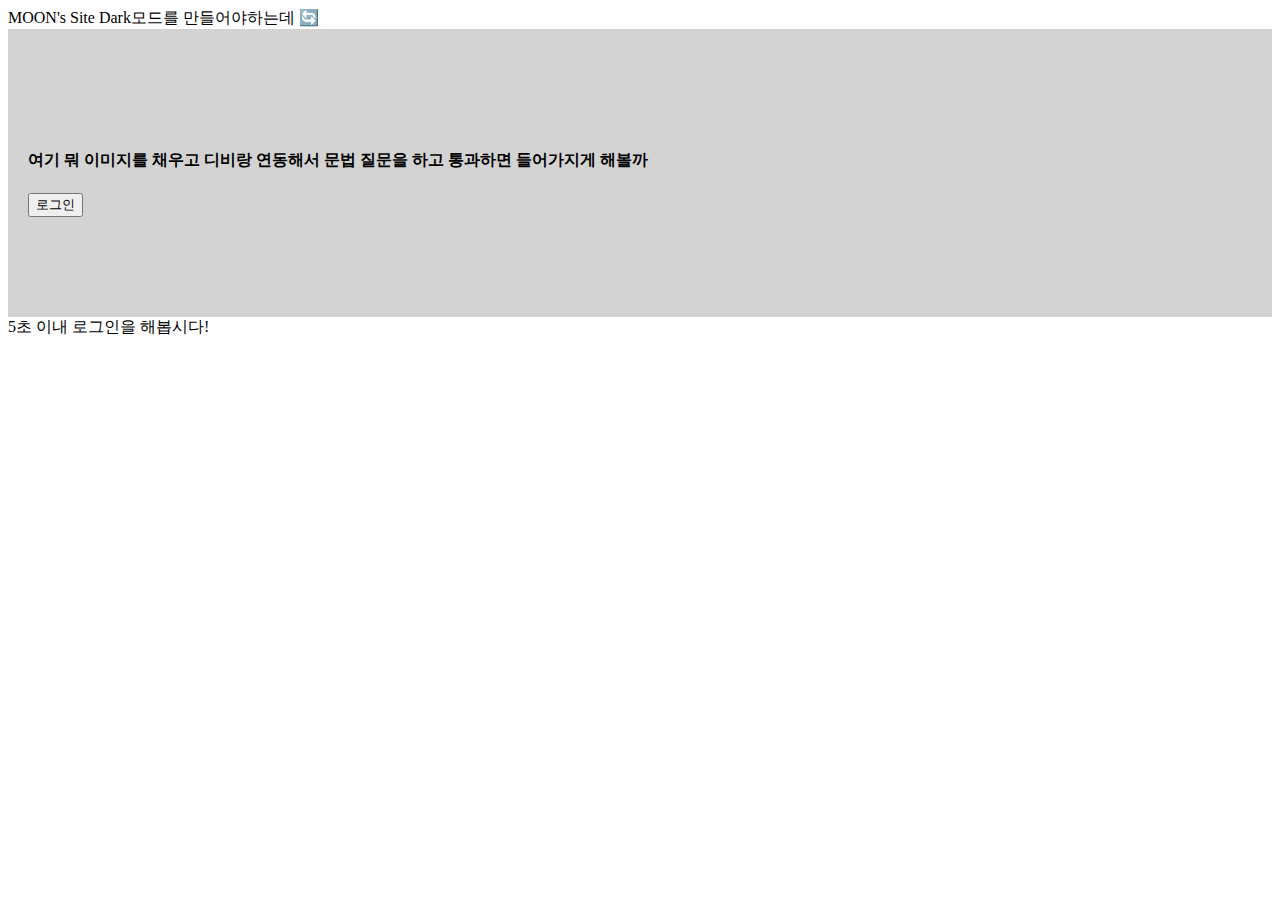
<file: index.html>
<!doctype html>
<html lang="en">
  <head>
    <!-- Required meta tags -->
    <!-- 부트스트랩으로 navbar가져와서 사용 -->
    
    <meta charset="utf-8">
    <meta name="viewport" content="width=device-width, initial-scale=1">

    <!-- Bootstrap CSS -->
    <link href="https://cdn.jsdelivr.net/npm/bootstrap@5.1.3/dist/css/bootstrap.min.css" rel="stylesheet" integrity="sha384-1BmE4kWBq78iYhFldvKuhfTAU6auU8tT94WrHftjDbrCEXSU1oBoqyl2QvZ6jIW3" crossorigin="anonymous">
    <link href="index.css" rel="stylesheet">
    <script src="https://code.jquery.com/jquery-3.6.0.min.js" integrity="sha256-/xUj+3OJU5yExlq6GSYGSHk7tPXikynS7ogEvDej/m4=" crossorigin="anonymous"></script>
    <title>Hello, world!</title>
  </head>
  <body>
    
    <div class="black-bg">
      <div class="white-bg">
        <h4>로그인하세요</h4>
        
        <form action="success.html">
          <div class="my-3">
            <input type="text" id="loginId" class="form-control">
            </div>
            <div class="my-3">
              <input type="password" id="password" class="form-control">
            </div>
            <!-- <div class ='passwordCheck alert-danger'>
              <span id="passCheck">비밀번호에 영어대문자가 필요합니다.</span>
            </div> -->
            <button type="submit" class="btn btn-primary" id="send">로그인</button>
            <button type="button" class="btn btn-danger" id="close">닫기</button>
        </form> 
        
      </div>
    </div>
    
    <nav class="navbar navbar-light bg-light">
      <div class="container-fluid">
        <span class="navbar-brand">MOON's Site</span>
        <span class="badge bg-dark ms-auto mx-3">Dark모드를 만들어야하는데 🔄</span>
      </div>
    </nav> 

    <ul class="list-group">
      <li class="list-group-item">하루 공부량 체크</li>
      <li class="list-group-item">백준 체크</li>
      <li class="list-group-item">운동 체크</li>
      <li class="list-group-item">기타</li>
      <li class="list-group-item">등등</li>
    </ul> 
    

    <div class="main-bg">
      <h4>여기 뭐 이미지를 채우고 디비랑 연동해서 문법 질문을 하고 통과하면 들어가지게 해볼까</h4>
      <button id="loginBtn" class="btn btn-danger">로그인</button>
    </div>
    <div class ='alert alert-danger plus'>
      <span id="num">5</span>초 이내 로그인을 해봅시다!
    </div>

    <script>


      var ncount=5;
      setInterval(function(){
        ncount -= 1;
        if(ncount >=0){
        $('#num').html(ncount);
        }
        else{
          clearTimeout();
          $('.alert').fadeOut();
        }
      }, 1000)

      var count = 0;

      $('.badge').on('click', function(){
        count += 1;
        if(count % 2 == 1){
          $('.badge').html('Light모드도 만들어야 하는데🔄');
        }
        else{
          $('.badge').html('Dark모드를 만들어야하는데 🔄');
        }
      })

      $('form').on('submit', function(e){
        var email = document.getElementById('loginId').value;
        var pw = document.getElementById('password').value;

        if(email==''){
          e.preventDefault()
          alert('아이디를 입력하세요.');
        }
        else if(/\S+@\S+\.\S+/.test(email)==false){
          e.preventDefault()
          alert('이메일형식 아님');
        }
        else if(pw==''){
          e.preventDefault()
          alert('비밀번호를 입력하세요.');
        }
        else if(/[A-Z]/.test(pw)==false){
          e.preventDefault()
          alert('비밀번호에 영어 대문자 1개 이상 필요');
        }
        else if(pw.length<6){
          e.preventDefault()
          alert('비밀번호를 6글자 이상 입력하세요.');
        }
      })
      $('#close').on('click', function(){
        $('.black-bg').removeClass('show-modal');
      })
      
      $('#loginBtn').on('click', function(){
        $('.black-bg').addClass('show-modal');
      })
      
      $('.navbar-toggler').on('click', function(){
        $('.list-group').toggle();
      })

    </script>

    <script src="https://cdn.jsdelivr.net/npm/bootstrap@5.1.3/dist/js/bootstrap.bundle.min.js" integrity="sha384-ka7Sk0Gln4gmtz2MlQnikT1wXgYsOg+OMhuP+IlRH9sENBO0LRn5q+8nbTov4+1p" crossorigin="anonymous"></script>
    

  </body>
</html>
</file>
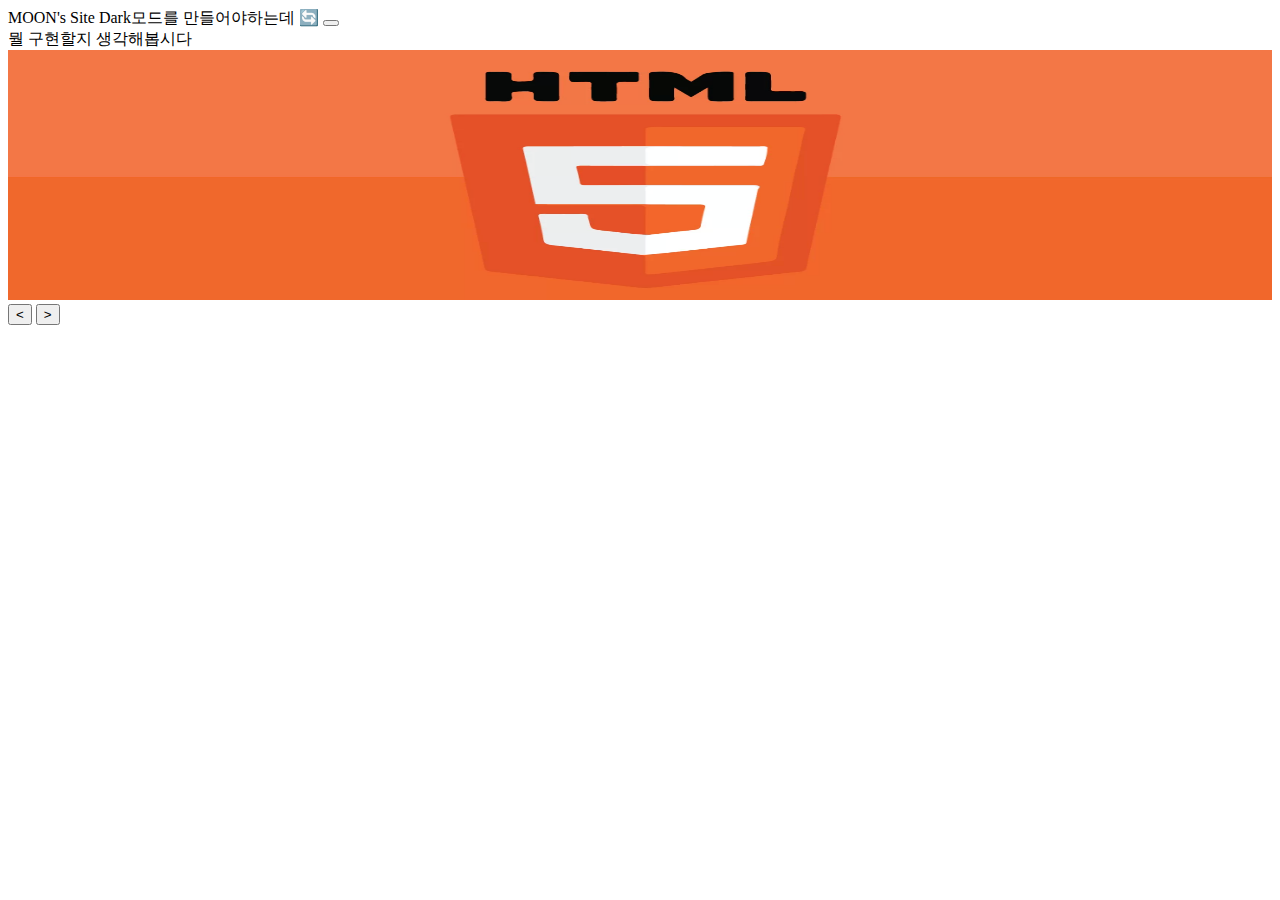
<file: success.html>
<!doctype html>
<html lang="en">
  <head>
    <!-- Required meta tags -->
    <!-- 부트스트랩으로 navbar가져와서 사용 -->
    
    <meta charset="utf-8">
    <meta name="viewport" content="width=device-width, initial-scale=1">

    <!-- Bootstrap CSS -->
    <link href="https://cdn.jsdelivr.net/npm/bootstrap@5.1.3/dist/css/bootstrap.min.css" rel="stylesheet" integrity="sha384-1BmE4kWBq78iYhFldvKuhfTAU6auU8tT94WrHftjDbrCEXSU1oBoqyl2QvZ6jIW3" crossorigin="anonymous">
    <link href="success.css" rel="stylesheet">
    <script src="https://code.jquery.com/jquery-3.6.0.min.js" integrity="sha256-/xUj+3OJU5yExlq6GSYGSHk7tPXikynS7ogEvDej/m4=" crossorigin="anonymous"></script>
    <title>Hello, world!</title>
  </head>
  <body>
    
    
    <nav class="navbar navbar-light bg-light">
      <div class="container-fluid">
        <span class="navbar-brand">MOON's Site</span>
        <span class="badge bg-dark ms-auto mx-3">Dark모드를 만들어야하는데 🔄</span>
        <button class="navbar-toggler" type="button">
          <span class="navbar-toggler-icon"></span>
        </button>
      </div>
    </nav> 

    <ul class="list-group">
      <li class="list-group-item">하루 공부량 체크</li>
      <li class="list-group-item">백준 체크</li>
      <li class="list-group-item">운동 체크</li>
      <li class="list-group-item">여행</li>
      <li class="list-group-item">취미</li>
    </ul> 
    
    <div class ='alert alert-danger plus'>
      <span id="think">뭘 구현할지 생각해봅시다</span>
    </div>
    <div style="overflow: hidden">
      <div class="slide-container">
        <div class="slide-box">
          <img src="img1.png">
        </div>
        <div class="slide-box">
          <img src="img2.png">
        </div>
        <div class="slide-box">
          <img src="img3.png">
        </div>
      </div>
    </div>


    <button class="prev"><</button>
    <button class="next">></button>
    

    <script>
      var currentImg = 1;
      $('.next').on('click', function(){
        if(currentImg == 3){
          currentImg = 3;
        }
        else{
          $('.slide-container').css('transform', 'translateX(-'+currentImg+'00vw');
          currentImg +=1;
        }
      })
      $('.prev').on('click', function(){
        if(currentImg == 2){
          $('.slide-container').css('transform', 'translateX(0vw');
          currentImg -= 1;
        }
        else if (currentImg == 1){
          currentImg = 1;
        }
        else{
          var cc = currentImg-2;
          $('.slide-container').css('transform', 'translateX(-'+cc+'00vw');
          currentImg -=1;
        }

      })

      var ncount=5;
      setInterval(function(){
        ncount -= 1;
        if(ncount ==4){
        $('#think').html('뭘해야될까');
        }
        else if(ncount == 3){
          $('#think').html('음 음');
        }
        else if(ncount == 2){
          $('#think').html('취직할수있나');
        }
        else if(ncount == 1){
          $('#think').html('진짜 모르겠네');
        }
        else{
          clearTimeout();
          $('.alert').fadeOut();
        }
      }, 1000)

      var count = 0;

      $('.badge').on('click', function(){
        count += 1;
        if(count % 2 == 1){
          $('.badge').html('Light모드도 만들어야 하는데🔄');
        }
        else{
          $('.badge').html('Dark모드를 만들어야하는데 🔄');
        }
      })

      
      $('.navbar-toggler').on('click', function(){
        $('.list-group').toggle();
      })

    </script>

    <script src="https://cdn.jsdelivr.net/npm/bootstrap@5.1.3/dist/js/bootstrap.bundle.min.js" integrity="sha384-ka7Sk0Gln4gmtz2MlQnikT1wXgYsOg+OMhuP+IlRH9sENBO0LRn5q+8nbTov4+1p" crossorigin="anonymous"></script>
    

  </body>
</html>
</file>
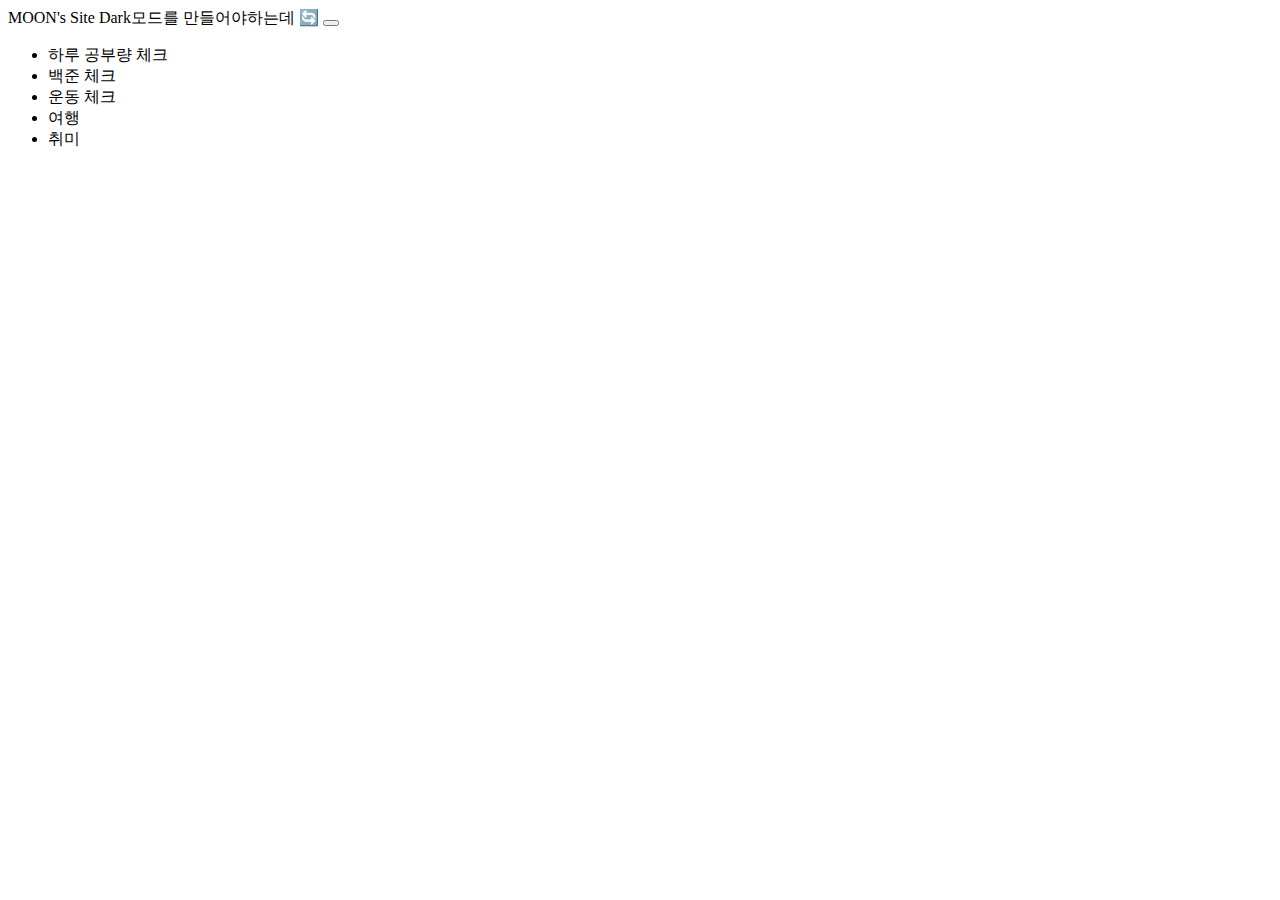
<file: travel.html>
<!DOCTYPE html>
<html lang="en">
<head>
  <meta charset="UTF-8">
  <meta http-equiv="X-UA-Compatible" content="IE=edge">
  <meta name="viewport" content="width=device-width, initial-scale=1.0">
  <title>travel</title>
</head>
<body>
  
  <nav class="navbar navbar-light bg-light">
    <div class="container-fluid">
      <span class="navbar-brand">MOON's Site</span>
      <span class="badge bg-dark ms-auto mx-3">Dark모드를 만들어야하는데 🔄</span>
      <button class="navbar-toggler" type="button">
        <span class="navbar-toggler-icon"></span>
      </button>
    </div>
  </nav> 

  <ul class="list-group">
    <li class="list-group-item">하루 공부량 체크</li>
    <li class="list-group-item">백준 체크</li>
    <li class="list-group-item">운동 체크</li>
    <li class="list-group-item">여행</li>
    <li class="list-group-item">취미</li>
  </ul> 
  
</body>
</html>
</file>
<file: index.css>
.black-bg {
  width : 100%;
  height: 100%;
  position : fixed;
  background : rgba(0,0,0,0.5);
  z-index : 5;
  padding: 30px;
  visibility: hidden;
  transition: all 1s;
  opacity: 0;
}

.show-modal{
  visibility: visible;
  opacity: 1;
}

.white-bg {
  margin: auto;
  width: 60%;
  background: white;
  border-radius: 5px;
  padding: 30px;
} 

.list-group {
  display : none;
}
.show {
  display : block;
}

.main-bg{
  padding: 100px 20px;
  background: lightgrey;
}
.passwordCheck{
  display : none;
}
</file>
<file: success.css>
.black-bg {
  width : 100%;
  position : fixed;
  background : rgba(0,0,0,0.5);
  z-index : 5;
  padding: 30px;
  visibility: hidden;
  transition: all 1s;
  opacity: 0;
}

.show-modal{
  visibility: visible;
  opacity: 1;
}

.white-bg {
  background: white;
  border-radius: 5px;
  padding: 30px;
} 

.list-group {
  display : none;
}
.show {
  display : block;
}

.main-bg{
  padding: 100px 20px;
  background: lightgrey;
}
.passwordCheck{
  display : none;
}

.slide-container{
  width: 300vw;
  transition: all 1s;
}
.slide-box{
  width:100vw;
  float: left;
}
.slide-box img{
  width: 100%;
  height: 250px;
}
</file>
